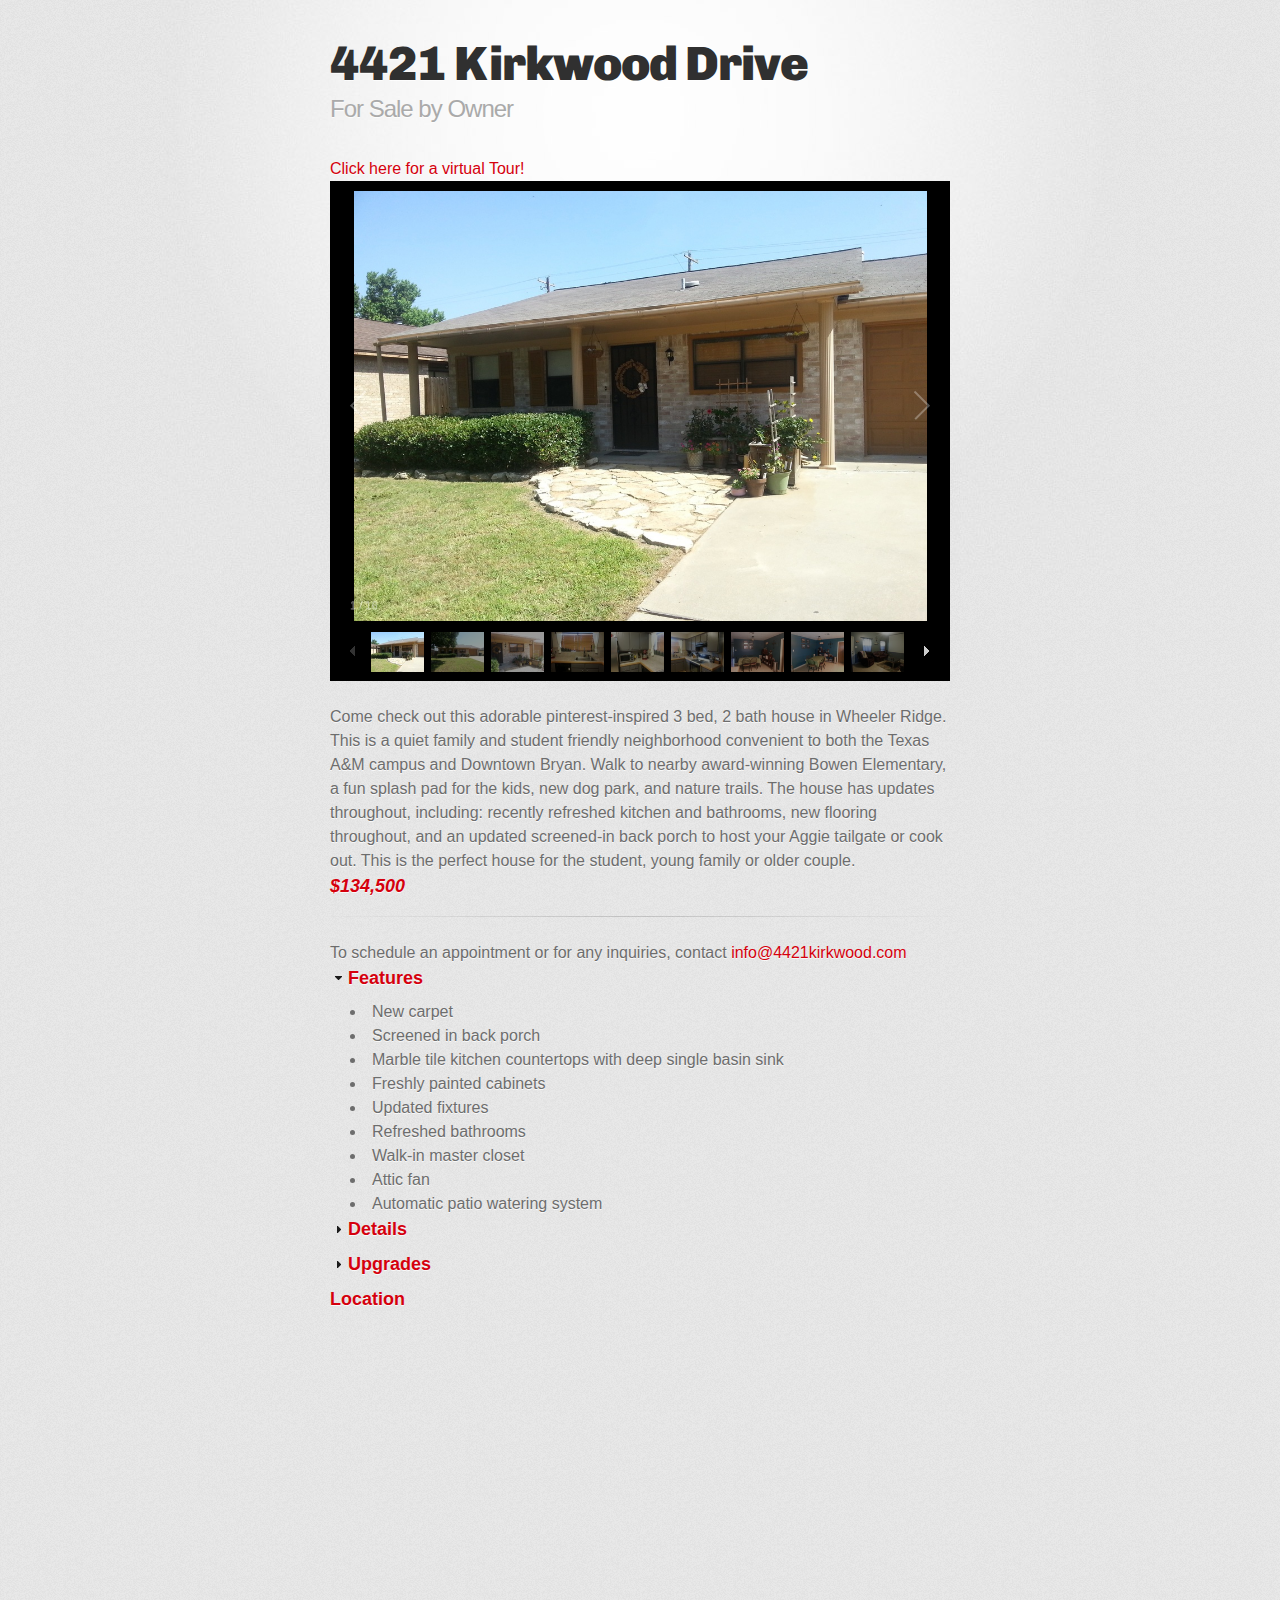
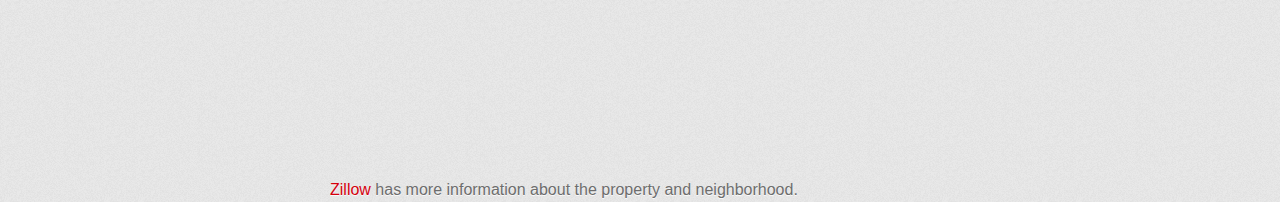
<file: index.html>
<!DOCTYPE html>
<html>
  <head>
    <meta charset='utf-8'>
    <meta http-equiv="X-UA-Compatible" content="chrome=1">
    <link href='https://fonts.googleapis.com/css?family=Chivo:900' rel='stylesheet' type='text/css'>
    <link rel="stylesheet" type="text/css" href="stylesheets/stylesheet.css" media="screen" />
    <link rel="stylesheet" type="text/css" href="stylesheets/pygment_trac.css" media="screen" />
    <link rel="stylesheet" type="text/css" href="stylesheets/print.css" media="print" />
	<script src="javascripts/jquery-1.11.0.min.js"></script>
	<script src="javascripts/jquery-ui.1.11.0.min.js"></script>
	<script src="javascripts/galleria/galleria-1.3.6.js" > </script>

	<!--[if lt IE 9]>
    <script src="//html5shiv.googlecode.com/svn/trunk/html5.js"></script>
    <![endif]-->
    <title>4421 Kirkwood Drive by mabrowning</title>

	<script>
		$(function() {
			$( "#accordion" ).accordion();
			var pics = [ 
				'out1',
				'out2',
				'out3',
				'kitchen1',
				'kitchen3',
				'kitchen2',
				'dining2',
				'dining1',
				'living1',
				'living2',
				'guest-bath1',
				'guest-bath2',
				'master1',
				'master2',
				'porch1',
				'porch2',
			];

			var data = [];
			for( var i=0; i < pics.length; i++ )
			{
				var pic = pics[i];
				data.push( { image: 'images/'+pic+'.jpg', thumb: 'images/thumb/'+pic+'.jpg'} );
			}
			Galleria.loadTheme('javascripts/galleria/themes/classic/galleria.classic.min.js');
			Galleria.configure({
				transition: 'fade',
				dataSource: data });

			Galleria.run('.galleria');
		});
	</script>
  </head>

  <body>
    <div id="container">
      <div class="inner">

        <header>
          <h1>4421 Kirkwood Drive</h1>
		  <h2>For Sale by Owner</h2>
        </header>

        <section id="main_content">
		<a href="tour/">Click here for a virtual Tour!</a>
		<div class="galleria" style="height:500px"> </div>
		<br>

		<div id="blurb">
			Come check out this adorable pinterest-inspired 3 bed, 2 bath house
			in Wheeler Ridge. This is a quiet family and student friendly
			neighborhood convenient to both the Texas A&amp;M campus and
			Downtown Bryan. Walk to nearby award-winning Bowen Elementary, a
			fun splash pad for the kids, new dog park, and nature trails. The
			house has updates throughout, including: recently refreshed kitchen
			and bathrooms, new flooring throughout, and an updated screened-in
			back porch to host your Aggie tailgate or cook out. This is the
			perfect house for the student, young family or older couple.
		</div>
		<h3 style="font-style:italic;">$134,500</h3>
		<hr>

		<div>
			To schedule an appointment or for any inquiries, contact <a
				href="mailto:info@4421kirkwood.com">info@4421kirkwood.com</a>
		</div>


<div id="accordion">

<h3>Features</h3>
	<div>
		<ul>
		<li>New carpet</li>
		<li>Screened in back porch</li>
		<li>Marble tile kitchen countertops with deep single basin sink</li>
		<li>Freshly painted cabinets</li>
		<li>Updated fixtures</li>
		<li>Refreshed bathrooms</li>
		<li>Walk-in master closet</li>
		<li>Attic fan</li>
		<li>Automatic patio watering system</li>
		</ul>
	</div>

<h3>Details</h3>
	<div>
		<ul>
		<li>Home: 1,241 sqft</li>
		<li>Lot: 6,525 sqft</li>
		<li>Garage: 260 sqft</li>
		</ul>
	</div>
<h3>Upgrades</h3>
	<div>
		<ul>
		<li>2003 - New Air Conditioner</li>
		<li>2006 - New Roof</li>
		<li>2010 - New Water heater</li>
		<li>2011 - Kitchen overhaul</li>
		<li>2012 - New ceramic flooring</li>
		<li>2014 - New carpet</li>
		</ul>
	</div>
</div>

<h3>Location</h3>
	<div>
			<iframe src="https://www.google.com/maps/embed?pb=!1m14!1m8!1m3!1d3431.996750663162!2d-96.305993!3d30.66222!3m2!1i1024!2i768!4f13.1!3m3!1m2!1s0x864686a34e207739%3A0x33eb8e4a14892a50!2s4421+Kirkwood+Dr%2C+Bryan%2C+TX+77802!5e0!3m2!1sen!2sus!4v1406569894298" width="600" height="450" frameborder="0" style="border:0"></iframe>
	</div>

	<a href="http://www.zillow.com/homedetails/4421-Kirkwood-Dr-Bryan-TX-77802/50306884_zpid/">Zillow</a> has more information about the property and neighborhood.

</section>

                  <script type="text/javascript">
            var gaJsHost = (("https:" == document.location.protocol) ? "https://ssl." : "http://www.");
            document.write(unescape("%3Cscript src='" + gaJsHost + "google-analytics.com/ga.js' type='text/javascript'%3E%3C/script%3E"));
          </script>
          <script type="text/javascript">
            try {
              var pageTracker = _gat._getTracker("UA-53185049-1");
            pageTracker._trackPageview();
            } catch(err) {}
          </script>

      </div>
    </div>
  </body>
</html>
</file>
<file: stylesheets/pygment_trac.css>
.highlight  { background: #ffffff; }
.highlight .c { color: #999988; font-style: italic } /* Comment */
.highlight .err { color: #a61717; background-color: #e3d2d2 } /* Error */
.highlight .k { font-weight: bold } /* Keyword */
.highlight .o { font-weight: bold } /* Operator */
.highlight .cm { color: #999988; font-style: italic } /* Comment.Multiline */
.highlight .cp { color: #999999; font-weight: bold } /* Comment.Preproc */
.highlight .c1 { color: #999988; font-style: italic } /* Comment.Single */
.highlight .cs { color: #999999; font-weight: bold; font-style: italic } /* Comment.Special */
.highlight .gd { color: #000000; background-color: #ffdddd } /* Generic.Deleted */
.highlight .gd .x { color: #000000; background-color: #ffaaaa } /* Generic.Deleted.Specific */
.highlight .ge { font-style: italic } /* Generic.Emph */
.highlight .gr { color: #aa0000 } /* Generic.Error */
.highlight .gh { color: #999999 } /* Generic.Heading */
.highlight .gi { color: #000000; background-color: #ddffdd } /* Generic.Inserted */
.highlight .gi .x { color: #000000; background-color: #aaffaa } /* Generic.Inserted.Specific */
.highlight .go { color: #888888 } /* Generic.Output */
.highlight .gp { color: #555555 } /* Generic.Prompt */
.highlight .gs { font-weight: bold } /* Generic.Strong */
.highlight .gu { color: #800080; font-weight: bold; } /* Generic.Subheading */
.highlight .gt { color: #aa0000 } /* Generic.Traceback */
.highlight .kc { font-weight: bold } /* Keyword.Constant */
.highlight .kd { font-weight: bold } /* Keyword.Declaration */
.highlight .kn { font-weight: bold } /* Keyword.Namespace */
.highlight .kp { font-weight: bold } /* Keyword.Pseudo */
.highlight .kr { font-weight: bold } /* Keyword.Reserved */
.highlight .kt { color: #445588; font-weight: bold } /* Keyword.Type */
.highlight .m { color: #009999 } /* Literal.Number */
.highlight .s { color: #d14 } /* Literal.String */
.highlight .na { color: #008080 } /* Name.Attribute */
.highlight .nb { color: #0086B3 } /* Name.Builtin */
.highlight .nc { color: #445588; font-weight: bold } /* Name.Class */
.highlight .no { color: #008080 } /* Name.Constant */
.highlight .ni { color: #800080 } /* Name.Entity */
.highlight .ne { color: #990000; font-weight: bold } /* Name.Exception */
.highlight .nf { color: #990000; font-weight: bold } /* Name.Function */
.highlight .nn { color: #555555 } /* Name.Namespace */
.highlight .nt { color: #000080 } /* Name.Tag */
.highlight .nv { color: #008080 } /* Name.Variable */
.highlight .ow { font-weight: bold } /* Operator.Word */
.highlight .w { color: #bbbbbb } /* Text.Whitespace */
.highlight .mf { color: #009999 } /* Literal.Number.Float */
.highlight .mh { color: #009999 } /* Literal.Number.Hex */
.highlight .mi { color: #009999 } /* Literal.Number.Integer */
.highlight .mo { color: #009999 } /* Literal.Number.Oct */
.highlight .sb { color: #d14 } /* Literal.String.Backtick */
.highlight .sc { color: #d14 } /* Literal.String.Char */
.highlight .sd { color: #d14 } /* Literal.String.Doc */
.highlight .s2 { color: #d14 } /* Literal.String.Double */
.highlight .se { color: #d14 } /* Literal.String.Escape */
.highlight .sh { color: #d14 } /* Literal.String.Heredoc */
.highlight .si { color: #d14 } /* Literal.String.Interpol */
.highlight .sx { color: #d14 } /* Literal.String.Other */
.highlight .sr { color: #009926 } /* Literal.String.Regex */
.highlight .s1 { color: #d14 } /* Literal.String.Single */
.highlight .ss { color: #990073 } /* Literal.String.Symbol */
.highlight .bp { color: #999999 } /* Name.Builtin.Pseudo */
.highlight .vc { color: #008080 } /* Name.Variable.Class */
.highlight .vg { color: #008080 } /* Name.Variable.Global */
.highlight .vi { color: #008080 } /* Name.Variable.Instance */
.highlight .il { color: #009999 } /* Literal.Number.Integer.Long */

.type-csharp .highlight .k { color: #0000FF }
.type-csharp .highlight .kt { color: #0000FF }
.type-csharp .highlight .nf { color: #000000; font-weight: normal }
.type-csharp .highlight .nc { color: #2B91AF }
.type-csharp .highlight .nn { color: #000000 }
.type-csharp .highlight .s { color: #A31515 }
.type-csharp .highlight .sc { color: #A31515 }
</file>
<file: stylesheets/print.css>
html, body, div, span, applet, object, iframe,
h1, h2, h3, h4, h5, h6, p, blockquote, pre,
a, abbr, acronym, address, big, cite, code,
del, dfn, em, img, ins, kbd, q, s, samp,
small, strike, strong, sub, sup, tt, var,
b, u, i, center,
dl, dt, dd, ol, ul, li,
fieldset, form, label, legend,
table, caption, tbody, tfoot, thead, tr, th, td,
article, aside, canvas, details, embed, 
figure, figcaption, footer, header, hgroup, 
menu, nav, output, ruby, section, summary,
time, mark, audio, video {
  margin: 0;
  padding: 0;
  border: 0;
  font-size: 100%;
  font: inherit;
  vertical-align: baseline;
}
/* HTML5 display-role reset for older browsers */
article, aside, details, figcaption, figure, 
footer, header, hgroup, menu, nav, section {
  display: block;
}
body {
  line-height: 1;
}
ol, ul {
  list-style: none;
}
blockquote, q {
  quotes: none;
}
blockquote:before, blockquote:after,
q:before, q:after {
  content: '';
  content: none;
}
table {
  border-collapse: collapse;
  border-spacing: 0;
}
body {
  font-size: 13px;
  line-height: 1.5; 
  font-family: 'Helvetica Neue', Helvetica, Arial, serif;
  color: #000;
}

a {
  color: #d5000d;
  font-weight: bold;
}

header {
  padding-top: 35px;
  padding-bottom: 10px;
}

header h1 {
  font-weight: bold;
  letter-spacing: -1px;
  font-size: 48px;
  color: #303030;
  line-height: 1.2;
}

header h2 {
  letter-spacing: -1px;
  font-size: 24px;
  color: #aaa;
  font-weight: normal;
  line-height: 1.3;
}
#downloads {
  display: none;
}
#main_content {
  padding-top: 20px;
}

code, pre {
  font-family: Monaco, "Bitstream Vera Sans Mono", "Lucida Console", Terminal;
  color: #222;
  margin-bottom: 30px;
  font-size: 12px;
}

code {
  padding: 0 3px;
}

pre {
  border: solid 1px #ddd;
  padding: 20px;
  overflow: auto;
}
pre code {
  padding: 0;
}

ul, ol, dl {
  margin-bottom: 20px;
}


/* COMMON STYLES */

table {
  width: 100%;
  border: 1px solid #ebebeb;
}

th {
  font-weight: 500;
}

td {
  border: 1px solid #ebebeb;
  text-align: center; 
  font-weight: 300;
}

form {
  background: #f2f2f2;
  padding: 20px;
  
}


/* GENERAL ELEMENT TYPE STYLES */

h1 {
  font-size: 2.8em;
} 

h2 {
  font-size: 22px;
  font-weight: bold;
  color: #303030;
  margin-bottom: 8px;
} 

h3 {
  color: #d5000d;
  font-size: 18px;
  font-weight: bold;
  margin-bottom: 8px;
} 
 
h4 {
  font-size: 16px;
  color: #303030;
  font-weight: bold;
} 

h5 {
  font-size: 1em;
  color: #303030;
} 

h6 {
  font-size: .8em;
  color: #303030;
} 

p {
  font-weight: 300;
  margin-bottom: 20px;
}
 
a {
  text-decoration: none;
}

p a {
  font-weight: 400;
}

blockquote {
  font-size: 1.6em;
  border-left: 10px solid #e9e9e9;
  margin-bottom: 20px;
  padding: 0 0 0 30px;
}

ul li {
  list-style: disc inside;
  padding-left: 20px;
}

ol li {
  list-style: decimal inside;
  padding-left: 3px;
}

dl dd {
  font-style: italic;
  font-weight: 100;
}

footer {
  margin-top: 40px;
  padding-top: 20px;
  padding-bottom: 30px;
  font-size: 13px;
  color: #aaa;
}

footer a {
  color: #666;
}

/* MISC */
.clearfix:after {
  clear: both;
  content: '.';
  display: block;
  visibility: hidden;
  height: 0;
}

.clearfix {display: inline-block;}
* html .clearfix {height: 1%;}
.clearfix {display: block;}
</file>
<file: stylesheets/stylesheet.css>
/* http://meyerweb.com/eric/tools/css/reset/ 
   v2.0 | 20110126
   License: none (public domain)
*/
html, body, div, span, applet, object, iframe,
h1, h2, h3, h4, h5, h6, p, blockquote, pre,
a, abbr, acronym, address, big, cite, code,
del, dfn, em, img, ins, kbd, q, s, samp,
small, strike, strong, sub, sup, tt, var,
b, u, i, center,
dl, dt, dd, ol, ul, li,
fieldset, form, label, legend,
table, caption, tbody, tfoot, thead, tr, th, td,
article, aside, canvas, details, embed, 
figure, figcaption, footer, header, hgroup, 
menu, nav, output, ruby, section, summary,
time, mark, audio, video {
	margin: 0;
	padding: 0;
	border: 0;
	font-size: 100%;
	font: inherit;
	vertical-align: baseline;
}
/* HTML5 display-role reset for older browsers */
article, aside, details, figcaption, figure, 
footer, header, hgroup, menu, nav, section {
	display: block;
}
body {
	line-height: 1;
}
ol, ul {
	list-style: none;
}
blockquote, q {
	quotes: none;
}
blockquote:before, blockquote:after,
q:before, q:after {
	content: '';
	content: none;
}
table {
	border-collapse: collapse;
	border-spacing: 0;
}

/* LAYOUT STYLES */
body {
  font-size: 1em;
  line-height: 1.5;
  background: #e7e7e7 url(../images/body-bg.png) 0 0 repeat;
  font-family: 'Helvetica Neue', Helvetica, Arial, serif;
  text-shadow: 0 1px 0 rgba(255, 255, 255, 0.8);
  color: #6d6d6d;
}

a {
  color: #d5000d;
}
a:hover {
  color: #c5000c;
}

header {
  padding-top: 35px;
  padding-bottom: 25px;
}

header h1 {
  font-family: 'Chivo', 'Helvetica Neue', Helvetica, Arial, serif; font-weight: 900;
  letter-spacing: -1px;
  font-size: 48px;
  color: #303030;
  line-height: 1.2;
}

header h2 {
  letter-spacing: -1px;
  font-size: 24px;
  color: #aaa;
  font-weight: normal;
  line-height: 1.3;
}

#container {
  background: transparent url(../images/highlight-bg.jpg) 50% 0 no-repeat;
  min-height: 595px;
}

.inner {
  width: 620px;
  margin: 0 auto;
}

#container .inner img {
  max-width: 100%;
}

#downloads {
  margin-bottom: 40px;
}

a.button {
  -moz-border-radius: 30px;
  -webkit-border-radius: 30px;                     
  border-radius: 30px;
  border-top: solid 1px #cbcbcb;
  border-left: solid 1px #b7b7b7;
  border-right: solid 1px #b7b7b7;
  border-bottom: solid 1px #b3b3b3;
  color: #303030;
  line-height: 25px;
  font-weight: bold;
  font-size: 15px;
  padding: 12px 8px 12px 8px;
  display: block;
  float: left;
  width: 179px;
  margin-right: 14px;  
  background: #fdfdfd; /* Old browsers */
  background: -moz-linear-gradient(top,  #fdfdfd 0%, #f2f2f2 100%); /* FF3.6+ */
  background: -webkit-gradient(linear, left top, left bottom, color-stop(0%,#fdfdfd), color-stop(100%,#f2f2f2)); /* Chrome,Safari4+ */
  background: -webkit-linear-gradient(top,  #fdfdfd 0%,#f2f2f2 100%); /* Chrome10+,Safari5.1+ */
  background: -o-linear-gradient(top,  #fdfdfd 0%,#f2f2f2 100%); /* Opera 11.10+ */
  background: -ms-linear-gradient(top,  #fdfdfd 0%,#f2f2f2 100%); /* IE10+ */
  background: linear-gradient(top,  #fdfdfd 0%,#f2f2f2 100%); /* W3C */
  filter: progid:DXImageTransform.Microsoft.gradient( startColorstr='#fdfdfd', endColorstr='#f2f2f2',GradientType=0 ); /* IE6-9 */
  -webkit-box-shadow: 10px 10px 5px #888;
  -moz-box-shadow: 10px 10px 5px #888;
  box-shadow: 0px 1px 5px #e8e8e8;
}
a.button:hover {
  border-top: solid 1px #b7b7b7;
  border-left: solid 1px #b3b3b3;
  border-right: solid 1px #b3b3b3;
  border-bottom: solid 1px #b3b3b3;
  background: #fafafa; /* Old browsers */
  background: -moz-linear-gradient(top,  #fdfdfd 0%, #f6f6f6 100%); /* FF3.6+ */
  background: -webkit-gradient(linear, left top, left bottom, color-stop(0%,#fdfdfd), color-stop(100%,#f6f6f6)); /* Chrome,Safari4+ */
  background: -webkit-linear-gradient(top,  #fdfdfd 0%,#f6f6f6 100%); /* Chrome10+,Safari5.1+ */
  background: -o-linear-gradient(top,  #fdfdfd 0%,#f6f6f6 100%); /* Opera 11.10+ */
  background: -ms-linear-gradient(top,  #fdfdfd 0%,#f6f6f6 100%); /* IE10+ */
  background: linear-gradient(top,  #fdfdfd 0%,#f6f6f6, 100%); /* W3C */
  filter: progid:DXImageTransform.Microsoft.gradient( startColorstr='#fdfdfd', endColorstr='#f6f6f6',GradientType=0 ); /* IE6-9 */
}

a.button span {
  padding-left: 50px;
  display: block;
  height: 23px;
}


code, pre {
  font-family: Monaco, "Bitstream Vera Sans Mono", "Lucida Console", Terminal;
  color: #222;
  margin-bottom: 30px;
  font-size: 14px;
}

code {
  background-color: #f2f2f2;
  border: solid 1px #ddd;
  padding: 0 3px;
}

pre {
  padding: 20px;
  background: #303030;
  color: #f2f2f2;
  text-shadow: none;
  overflow: auto;
}
pre code {
  color: #f2f2f2;
  background-color: #303030;
  border: none;
  padding: 0;
}

ul, ol, dl {
  margin-bottom: 20px;
}


/* COMMON STYLES */

hr {
  height: 1px;
  line-height: 1px;
  margin-top: 1em;
  padding-bottom: 1em;
  border: none;
  background: transparent url('../images/hr.png') 50% 0 no-repeat;
}

strong {
  font-weight: bold;
}

em {
  font-style: italic;
}

table {
  width: 100%;
  border: 1px solid #ebebeb;
}

th {
  font-weight: 500;
}

td {
  border: 1px solid #ebebeb;
  text-align: center; 
  font-weight: 300;
}

form {
  background: #f2f2f2;
  padding: 20px;
  
}


/* GENERAL ELEMENT TYPE STYLES */

h1 {
  font-size: 32px;
} 

h2 {
  font-size: 22px;
  font-weight: bold;
  color: #303030;
  margin-bottom: 8px;
} 

h3 {
  color: #d5000d;
  font-size: 18px;
  font-weight: bold;
  margin-bottom: 8px;
} 
 
h4 {
  font-size: 16px;
  color: #303030;
  font-weight: bold;
} 

h5 {
  font-size: 1em;
  color: #303030;
} 

h6 {
  font-size: .8em;
  color: #303030;
} 

p {
  font-weight: 300;
  margin-bottom: 20px;
}
 
a {
  text-decoration: none;
}

p a {
  font-weight: 400;
}

blockquote {
  font-size: 1.6em;
  border-left: 10px solid #e9e9e9;
  margin-bottom: 20px;
  padding: 0 0 0 30px;
}

ul li {
  list-style: disc inside;
  padding-left: 20px;
}

ol li {
  list-style: decimal inside;
  padding-left: 3px;
}

dl dt {
  color: #303030;
}

footer {
  background: transparent url('../images/hr.png') 0 0 no-repeat;
  margin-top: 40px;
  padding-top: 20px;
  padding-bottom: 30px;
  font-size: 13px;
  color: #aaa;
}

footer a {
  color: #666;
}
footer a:hover {
  color: #444;
}

.ui-accordion .ui-accordion-icons {
	padding-left: 1em;
}

.ui-icon {
	display: block;
	text-indent: -99999px;
	overflow: hidden;
	background-repeat: no-repeat;
	width: 16px;
	height: 16px;
	background-image: url("../images/ui-icons_222222_256x240.png");
}

.ui-icon-triangle-1-e {
	background-position: -32px -16px;
}

.ui-icon-triangle-1-s {
	background-position: -64px -16px;
}

.ui-accordion-header
{
	position: relative;
}

.ui-accordion .ui-accordion-header .ui-accordion-header-icon
{
	position: absolute;
	left: 0em;
	top: 50%;
	margin-top: -8px;
}

/* MISC */
.clearfix:after {
  clear: both;
  content: '.';
  display: block;
  visibility: hidden;
  height: 0;
}

.clearfix {display: inline-block;}
* html .clearfix {height: 1%;}
.clearfix {display: block;}

/* #Media Queries
================================================== */

/* Smaller than standard 960 (devices and browsers) */
@media only screen and (max-width: 959px) {}

/* Tablet Portrait size to standard 960 (devices and browsers) */
@media only screen and (min-width: 768px) and (max-width: 959px) {}

/* All Mobile Sizes (devices and browser) */
@media only screen and (max-width: 767px) {
  header {
    padding-top: 10px;
    padding-bottom: 10px;
  }
  #downloads {
    margin-bottom: 25px;
  }
  #download-zip, #download-tar-gz {
    display: none;
  }
  .inner {
    width: 94%;
    margin: 0 auto;
  }
}

/* Mobile Landscape Size to Tablet Portrait (devices and browsers) */
@media only screen and (min-width: 480px) and (max-width: 767px) {}

/* Mobile Portrait Size to Mobile Landscape Size (devices and browsers) */
@media only screen and (max-width: 479px) {}
</file>
